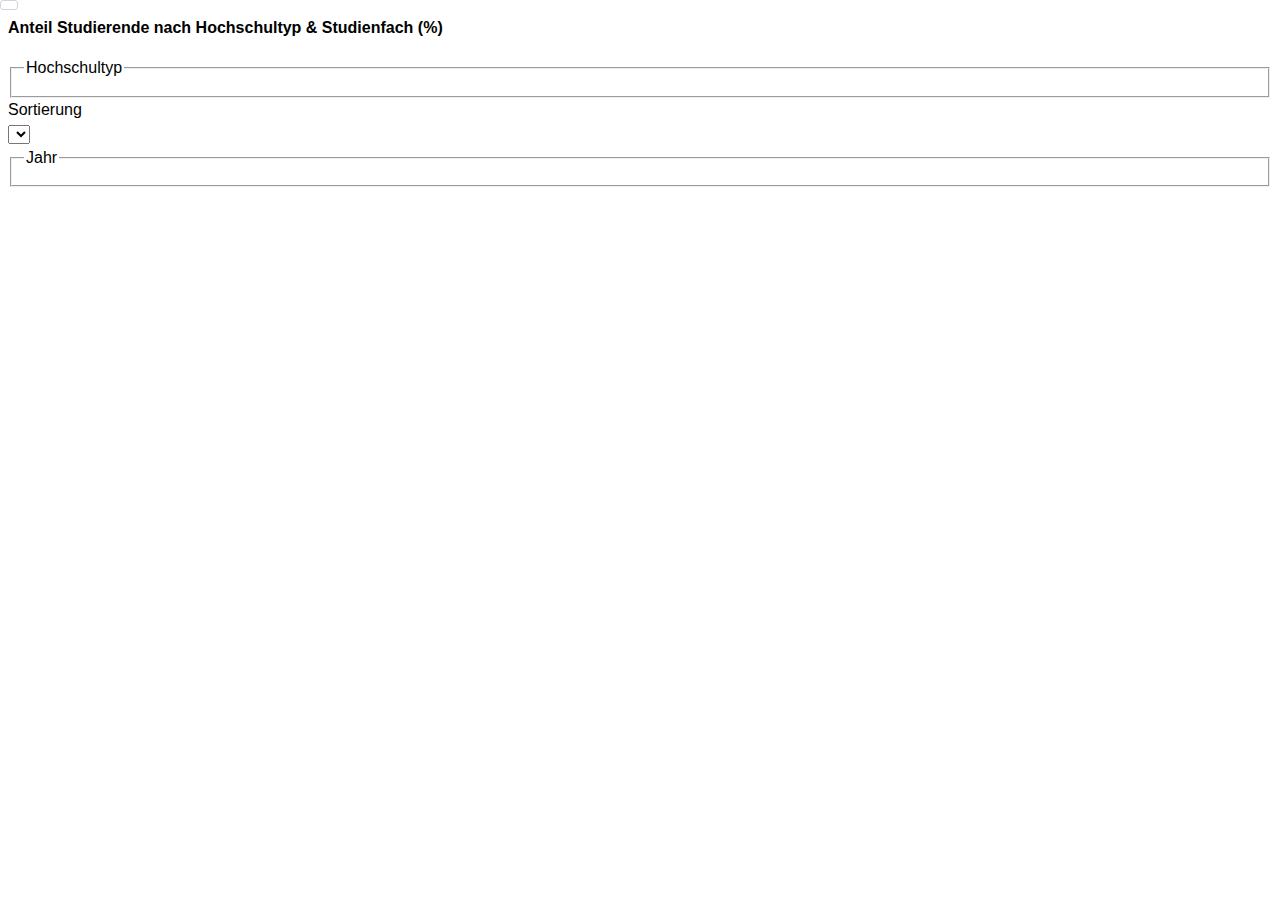
<file: choice-of-study-field/index.html>
<!DOCTYPE html>
<html lang="de">
  <head>
    <meta charset="UTF-8" />
    <meta name="viewport" content="width=device-width, initial-scale=1.0" />
    <title>Studienwahl</title>
    
    <!-- Bootstrap CSS -->
    <link
      href="https://cdn.jsdelivr.net/npm/bootstrap@5.0.0-alpha3/dist/css/bootstrap.min.css"
      rel="stylesheet"
      integrity="sha384-CuOF+2SnTUfTwSZjCXf01h7uYhfOBuxIhGKPbfEJ3+FqH/s6cIFN9bGr1HmAg4fQ"
      crossorigin="anonymous"
    />
    <!-- Own CSS -->
    <link rel="stylesheet" href="style.css" />
  </head>
  <body>
  	<div class="container-xl my-3">
  		<p><b>Anteil Studierende nach Hochschultyp & Studienfach (%)</b></p>
  	</div>	
    <div class="container-xl my-3">
      <fieldset class="row mb-2">
        <legend class="col-form-label col-sm-2 col-lg-1 pt-0">Hochschultyp</legend>
        <div class="col-auto" id="school-type-control"></div>
      </fieldset>
      <div class="row mb-2">
        <label for="sorting-select" class="col-sm-2 col-lg-1 col-form-label"
          >Sortierung</label
        >
        <div class="col-auto">
          <select
            name="sorting-select"
            class="form-select form-select-sm"
            id="sorting-select"
          ></select>
        </div>
      </div>
      <fieldset class="row mb-2">
        <legend class="col-sm-2 col-lg-1 col-form-label">Jahr</legend>
        <div class="col-auto" id="year-control"></div>
      </fieldset>
      <div class="row mb-2">
        <div class="col-12">
          <div id="color-legend"></div>
        </div>
      </div>
      <div class="row mb-2">
        <div class="col-12">
          <div id="stacked-bar-chart"></div>
        </div>
      </div>
    </div>
    <div id="tooltip" class="chart-tooltip"></div>
    <!-- D3 JS -->
    <script src="https://d3js.org/d3.v6.min.js"></script>
    <!-- Own JS -->
    <script src="script.js"></script>
  </body>
</html>
</file>
<file: choice-of-study-field/style.css>
body {
  font-family: "Helvetica", sans-serif;
  line-height: 1.5em;
}

h1 {
  font-size: 1.1rem;
  font-weight: bold;
  font-family: inherit;
}

svg text {
  font-size: 0.75rem;
  font-family: inherit;
}

path.domain,
.tick line {
  stroke: #ced4da;
}

.tick line {
  stroke-dasharray: 2;
}

.chart-tooltip {
  position: absolute;
  top: 0;
  left: 0;
  padding: 0.25rem 0.5rem;
  font-size: 0.875rem;
  border-radius: 0.2rem;
  border: 1px solid #ced4da;
  background-color: #ffffff;
  pointer-events: none;
}

.chart-tooltip td:not(:first-child) {
  text-align: right;
  padding-left: 1rem;
}
</file>
